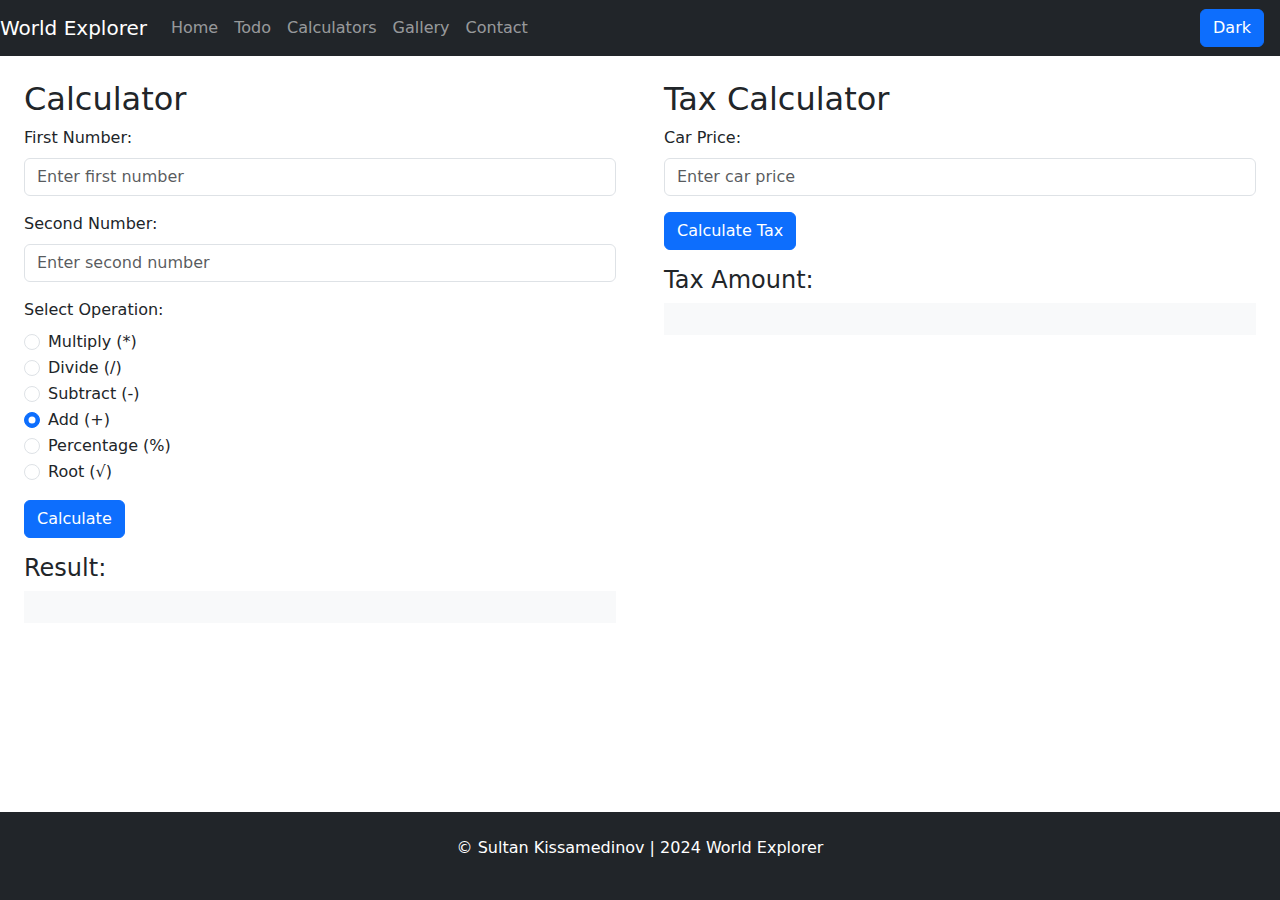
<file: Calculators.html>
<!DOCTYPE html>
<html lang="en">
<head>
    <meta charset="UTF-8">
    <meta name="viewport" content="width=device-width, initial-scale=1.0">
    <title>World Explorer - Calculators</title>
    <link href="https://cdn.jsdelivr.net/npm/bootstrap@5.3.3/dist/css/bootstrap.min.css" rel="stylesheet" integrity="sha384-QWTKZyjpPEjISv5WaRU9OFeRpok6YctnYmDr5pNlyT2bRjXh0JMhjY6hW+ALEwIH" crossorigin="anonymous">
</head>
<body class="d-flex flex-column min-vh-100">

<nav class="navbar navbar-expand-lg navbar-dark bg-dark">
    <a class="navbar-brand" href="#">World Explorer</a>
    <button class="navbar-toggler" type="button" data-bs-toggle="collapse" data-bs-target="#navbarNav" aria-controls="navbarNav" aria-expanded="false" aria-label="Toggle navigation">
        <span class="navbar-toggler-icon"></span>
    </button>
    <div class="collapse navbar-collapse" id="navbarNav">
        <ul class="navbar-nav ml-auto">
            <li class="nav-item active">
                <a class="nav-link" href="index.html">Home</a>
            </li>
            <li class="nav-item">
                <a class="nav-link" href="Todo.html">Todo</a>
            </li>
            <li class="nav-item">
                <a class="nav-link" href="Calculators.html">Calculators</a>
            </li>
            <li class="nav-item">
                <a class="nav-link" href="#">Gallery</a>
            </li>
            <li class="nav-item">
                <a class="nav-link" href="#">Contact</a>
            </li>
        </ul>
    </div>
    <div class="text-right">
        <button class="btn btn-primary me-3" id="theme-switch" onclick=switchTheme()>Dark</button>
    </div>
</nav>

<div class="container-fluid flex-grow-1">
    <div class="row">
        <div class="col-md-6 p-4">
            <h2>Calculator</h2>
            <div class="mb-3">
                <label for="firstNumber" class="form-label">First Number:</label>
                <input type="number" id="firstNumber" class="form-control" placeholder="Enter first number">
            </div>
            <div class="mb-3">
                <label for="secondNumber" class="form-label">Second Number:</label>
                <input type="number" id="secondNumber" class="form-control" placeholder="Enter second number">
            </div>
            <div class="mb-3">
                <label class="form-label">Select Operation:</label><br>
                <div class="form-check">
                    <input class="form-check-input" type="radio" name="operation" id="multiply" value="multiply">
                    <label class="form-check-label" for="multiply">Multiply (*)</label>
                </div>
                <div class="form-check">
                    <input class="form-check-input" type="radio" name="operation" id="divide" value="divide">
                    <label class="form-check-label" for="divide">Divide (/)</label>
                </div>
                <div class="form-check">
                    <input class="form-check-input" type="radio" name="operation" id="subtract" value="subtract">
                    <label class="form-check-label" for="subtract">Subtract (-)</label>
                </div>
                <div class="form-check">
                    <input class="form-check-input" type="radio" name="operation" id="add" value="add" checked>
                    <label class="form-check-label" for="add">Add (+)</label>
                </div>
                <div class="form-check">
                    <input class="form-check-input" type="radio" name="operation" id="percent" value="percent">
                    <label class="form-check-label" for="percent">Percentage (%)</label>
                </div>
                <div class="form-check">
                    <input class="form-check-input" type="radio" name="operation" id="root" value="root">
                    <label class="form-check-label" for="root">Root (√)</label>
                </div>
            </div>
            <button class="btn btn-primary" id="calculateBtn">Calculate</button>
            <h4 class="mt-3">Result:</h4>
            <div id="calcResult" class="bg-light p-3"></div>
        </div>

        <!-- Second Calculator Section -->
        <div class="col-md-6 p-4">
            <h2>Tax Calculator</h2>
            <div class="mb-3">
                <label for="carPrice" class="form-label">Car Price:</label>
                <input type="number" id="carPrice" class="form-control" placeholder="Enter car price">
            </div>
            <button class="btn btn-primary" id="taxCalcBtn">Calculate Tax</button>
            <h4 class="mt-3">Tax Amount:</h4>
            <div id="taxResult" class="bg-light p-3"></div>
        </div>
    </div>
</div>

<footer class="bg-dark text-white mt-auto text-center py-4">
    <p>&copy; Sultan Kissamedinov | 2024 World Explorer</p>
</footer>

<script src="https://code.jquery.com/jquery-3.5.1.slim.min.js"></script>
<script src="https://cdn.jsdelivr.net/npm/@popperjs/core@2.9.2/dist/umd/popper.min.js"></script>
<script src="https://stackpath.bootstrapcdn.com/bootstrap/4.5.2/js/bootstrap.min.js"></script>
<script>
    function switchTheme() {
        const body = document.body;
        const button = document.getElementById("theme-switch");
        
        if (body.style.backgroundColor === 'darkgray') {
            body.style.backgroundColor = '';
            body.style.color = '';
            button.textContent = 'Dark';
        } else {
            body.style.backgroundColor = 'darkgray';
            body.style.color = 'white'; 
            button.textContent = 'Light';
        }
    }

    document.getElementById('calculateBtn').addEventListener('click', function() {
        const firstNumber = parseFloat(document.getElementById('firstNumber').value);
        const secondNumber = parseFloat(document.getElementById('secondNumber').value);
        const operation = document.querySelector('input[name="operation"]:checked').value;
        let result;

        switch (operation) {
            case 'multiply':
                result = firstNumber * secondNumber;
                break;
            case 'divide':
                result = firstNumber / secondNumber;
                break;
            case 'subtract':
                result = firstNumber - secondNumber;
                break;
            case 'add':
                result = firstNumber + secondNumber;
                break;
            case 'percent':
                result = (firstNumber * secondNumber) / 100;
                break;
            case 'root':
                result = Math.pow(firstNumber, 1 / secondNumber);
                break;
        }
        document.getElementById('calcResult').textContent = result;
    });

    document.getElementById('taxCalcBtn').addEventListener('click', function() {
        const carPrice = parseFloat(document.getElementById('carPrice').value);
        let taxRate;

        if (carPrice > 10000) {
            taxRate = 0.25;
        } else if (carPrice >= 5000) {
            taxRate = 0.20;
        } else {
            taxRate = 0.15;
        }

        const taxAmount = carPrice * taxRate;
        document.getElementById('taxResult').textContent = taxAmount.toFixed(2);
    });
</script>
</body>
</html>
</file>
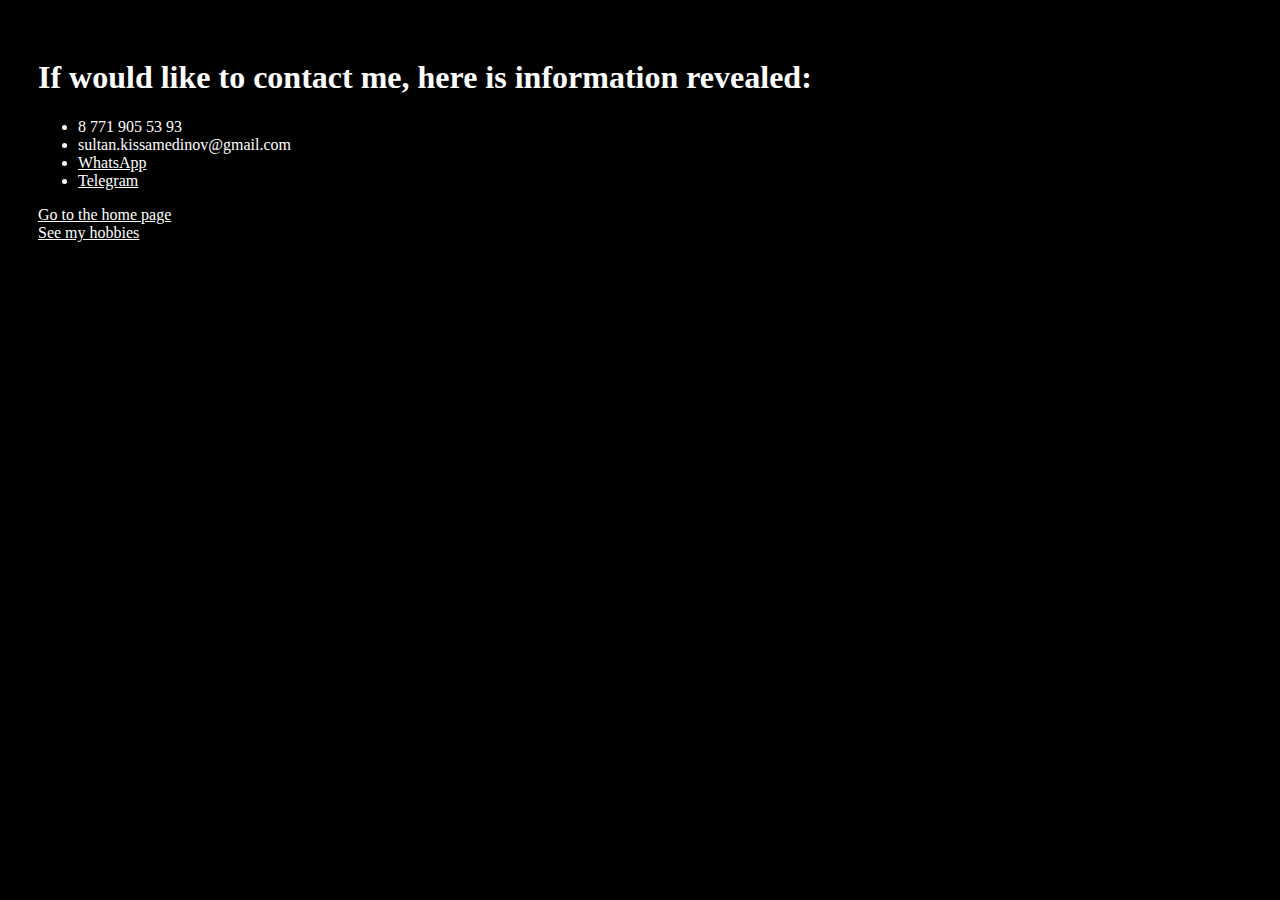
<file: contactme.html>
<!DOCTYPE html>
<html lang="en">
<head>
    <meta charset="UTF-8">
    <meta name="viewport" content="width=device-width, initial-scale=1.0">
    <title>Contacts</title>
</head>
<body style="background-color: black; color: white; padding: 30px; ">
    <h1>If would like to contact me, here is information revealed:</h1>
    <ul>
        <li>8 771 905 53 93</li>
        <li>sultan.kissamedinov@gmail.com</li>
        <li><a href="https://wa.me/77719055393" style="color: white;">WhatsApp</a></li>
        <li><a href="https://t.me/kissamedinov" style="color: white;">Telegram</a></li>
    </ul>
    <a href="home.html" style="color: white;">Go to the home page</a>
    <br>
    <a href="hobbies.html" style="color: white;">See my hobbies</a>
</body>
</html>
</file>
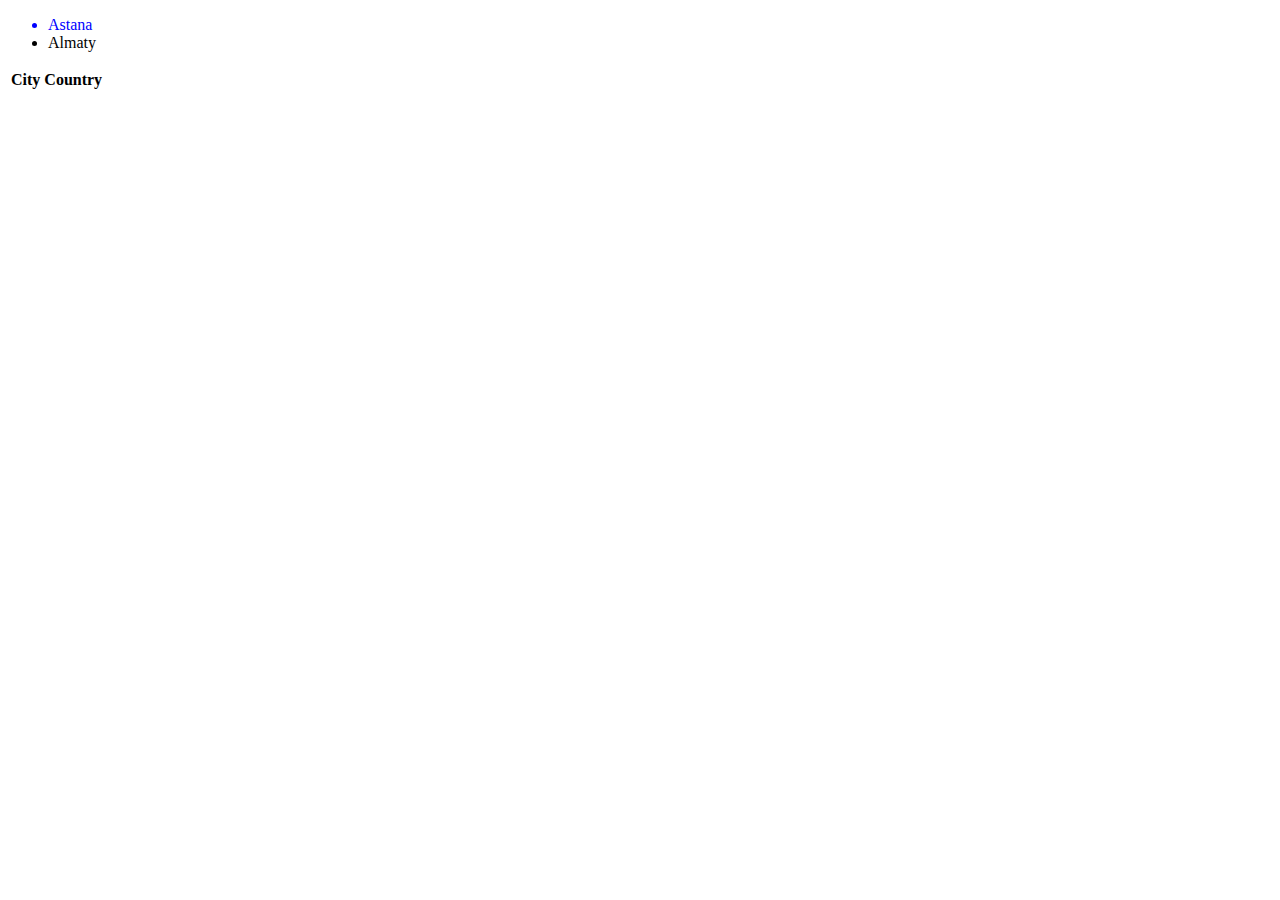
<file: task.html>
<!DOCTYPE html>
<html lang="en">
<head>
    <meta charset="UTF-8">
    <meta name="viewport" content="width=device-width, initial-scale=1.0">
    <title>Document</title>

<style>
    .col{
        color: blue;
    }
</style>
</head>

<body>
    <ul>
        <li class="col"> Astana 
        
        </li>
        <li>
            Almaty
        </li>
    </ul>
    <table>
        <th>
            City
        
        </th>
        <th>
            Country
        </th>
        <tbody></tbody>
    </table>
</body>
</html>
</file>
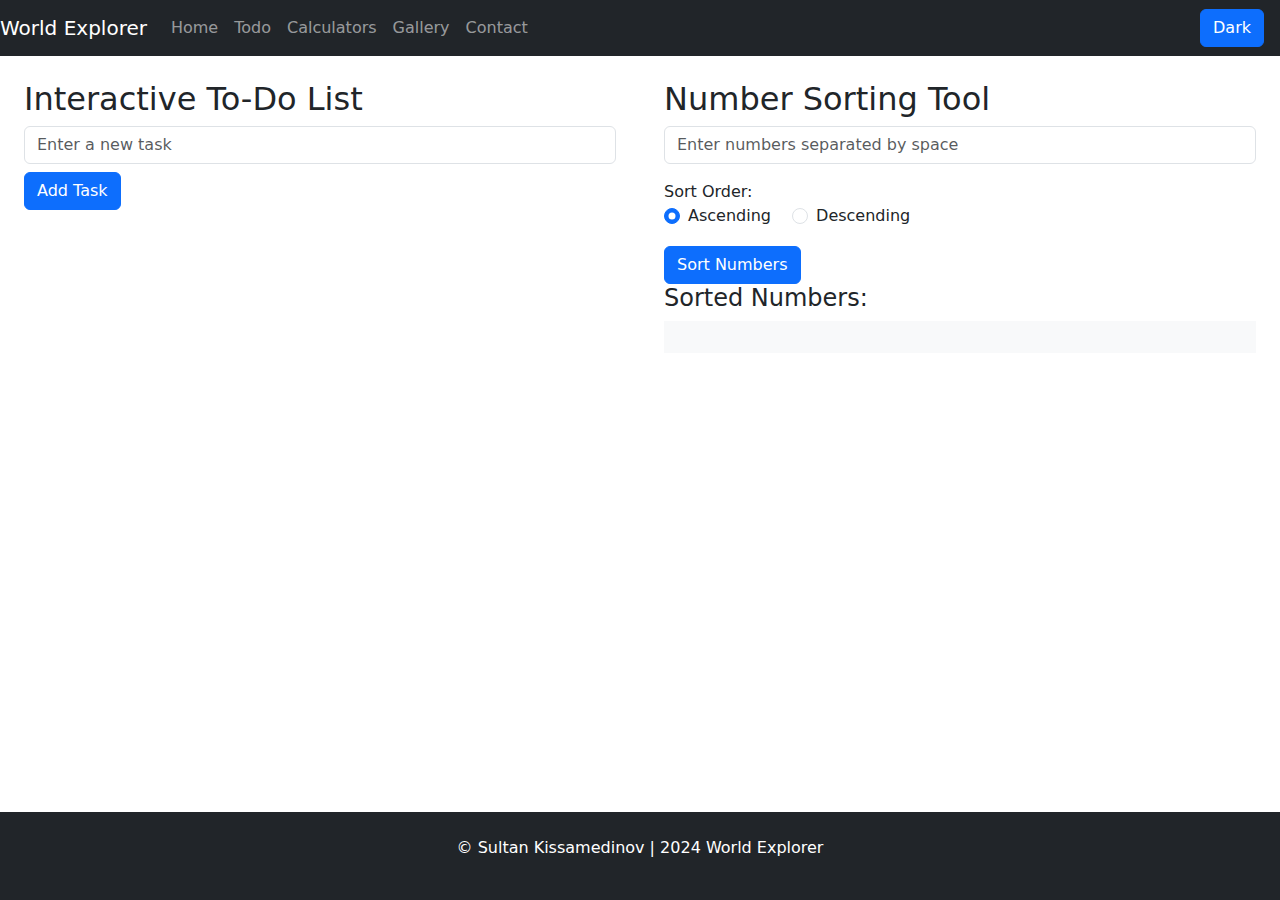
<file: Todo.html>
<!DOCTYPE html>
<html lang="en">
<head>
    <meta charset="UTF-8">
    <meta name="viewport" content="width=device-width, initial-scale=1.0">
    <title>World Explorer</title>
    <link href="https://cdn.jsdelivr.net/npm/bootstrap@5.3.3/dist/css/bootstrap.min.css" rel="stylesheet" integrity="sha384-QWTKZyjpPEjISv5WaRU9OFeRpok6YctnYmDr5pNlyT2bRjXh0JMhjY6hW+ALEwIH" crossorigin="anonymous">
</head>
<body class="d-flex flex-column min-vh-100">

<nav class="navbar navbar-expand-lg navbar-dark bg-dark">
    <a class="navbar-brand" href="#">World Explorer</a>
    <button class="navbar-toggler" type="button" data-bs-toggle="collapse" data-bs-target="#navbarNav" aria-controls="navbarNav" aria-expanded="false" aria-label="Toggle navigation">
        <span class="navbar-toggler-icon"></span>
    </button>
    <div class="collapse navbar-collapse" id="navbarNav">
        <ul class="navbar-nav ml-auto">
            <li class="nav-item active">
                <a class="nav-link" href="index.html">Home</a>
            </li>
            <li class="nav-item">
                <a class="nav-link" href="Todo.html">Todo</a>
            </li>
            <li class="nav-item">
                <a class="nav-link" href="Calculators.html">Calculators</a>
            </li>
            <li class="nav-item">
                <a class="nav-link" href="#">Gallery</a>
            </li>
            <li class="nav-item">
                <a class="nav-link" href="#">Contact</a>
            </li>
        </ul>
    </div>
    <div class="text-right">
        <button class="btn btn-primary me-3" id="theme-switch" onclick=switchTheme()>Dark</button>
    </div>
</nav>

<div class="container-fluid flex-grow-1">
    <div class="row">
        <div class="col-md-6 p-4">
            <h2>Interactive To-Do List</h2>
            <div class="mb-3">
                <input type="text" id="taskInput" class="form-control" placeholder="Enter a new task">
                <button class="btn btn-primary mt-2" id="addTaskBtn">Add Task</button>
            </div>
            <ul class="list-group" id="taskList"></ul>
        </div>

        <div class="col-md-6 p-4">
            <h2>Number Sorting Tool</h2>
            <div class="mb-3">
                <input type="text" id="numberInput" class="form-control" placeholder="Enter numbers separated by space">
            </div>
            <div class="mb-3">
                <label>Sort Order:</label><br>
                <div class="form-check form-check-inline">
                    <input class="form-check-input" type="radio" name="sortOrder" id="sortAsc" value="asc" checked>
                    <label class="form-check-label" for="sortAsc">Ascending</label>
                </div>
                <div class="form-check form-check-inline">
                    <input class="form-check-input" type="radio" name="sortOrder" id="sortDesc" value="desc">
                    <label class="form-check-label" for="sortDesc">Descending</label>
                </div>
            </div>
            <button class="btn btn-primary" id="sortBtn">Sort Numbers</button>
            <h4>Sorted Numbers:</h4>
            <div id="sortedOutput" class="bg-light p-3"></div>
        </div>
    </div>
</div>

<footer class="bg-dark text-white mt-auto text-center py-4">
    <p>&copy; Sultan Kissamedinov | 2024 World Explorer</p>
</footer>

<script src="https://code.jquery.com/jquery-3.5.1.slim.min.js"></script>
<script src="https://cdn.jsdelivr.net/npm/@popperjs/core@2.9.2/dist/umd/popper.min.js"></script>
<script src="https://stackpath.bootstrapcdn.com/bootstrap/4.5.2/js/bootstrap.min.js"></script>
<script>
    function switchTheme() {
        const body = document.body;
        const button = document.getElementById("theme-switch");
        
        if (body.style.backgroundColor === 'darkgray') {
            body.style.backgroundColor = '';
            body.style.color = '';
            button.textContent = 'Dark';
        } else {
            body.style.backgroundColor = 'darkgray';
            body.style.color = 'white'; 
            button.textContent = 'Light';
        }
    }

    document.getElementById('addTaskBtn').addEventListener('click', function() {
        const taskInput = document.getElementById('taskInput');
        const taskText = taskInput.value.trim();

        if (taskText === '') {
            alert("You must type something");
            return;
        }

        const listItem = document.createElement('li');
        listItem.className = 'list-group-item d-flex justify-content-between align-items-center';
        listItem.textContent = taskText;

        const deleteBtn = document.createElement('button');
        deleteBtn.className = 'btn btn-danger btn-sm';
        deleteBtn.textContent = 'Delete';
        deleteBtn.onclick = function() {
            taskList.removeChild(listItem);
        };

        listItem.appendChild(deleteBtn);
        document.getElementById('taskList').appendChild(listItem);
        taskInput.value = '';
    });

    document.getElementById('sortBtn').addEventListener('click', function() {
        const numberInput = document.getElementById('numberInput').value.trim();
        const numbers = numberInput.split(' ').map(num => num.trim()).filter(num => !isNaN(num) && num !== '');
        
        if (numbers.length === 0) {
            alert("Please enter valid numbers.");
            return;
        }

        const isAscending = document.getElementById('sortAsc').checked;
        numbers.sort((a, b) => isAscending ? a - b : b - a);
        document.getElementById('sortedOutput').textContent = numbers.join(', ');
    });
</script>
</body>
</html>
</file>
